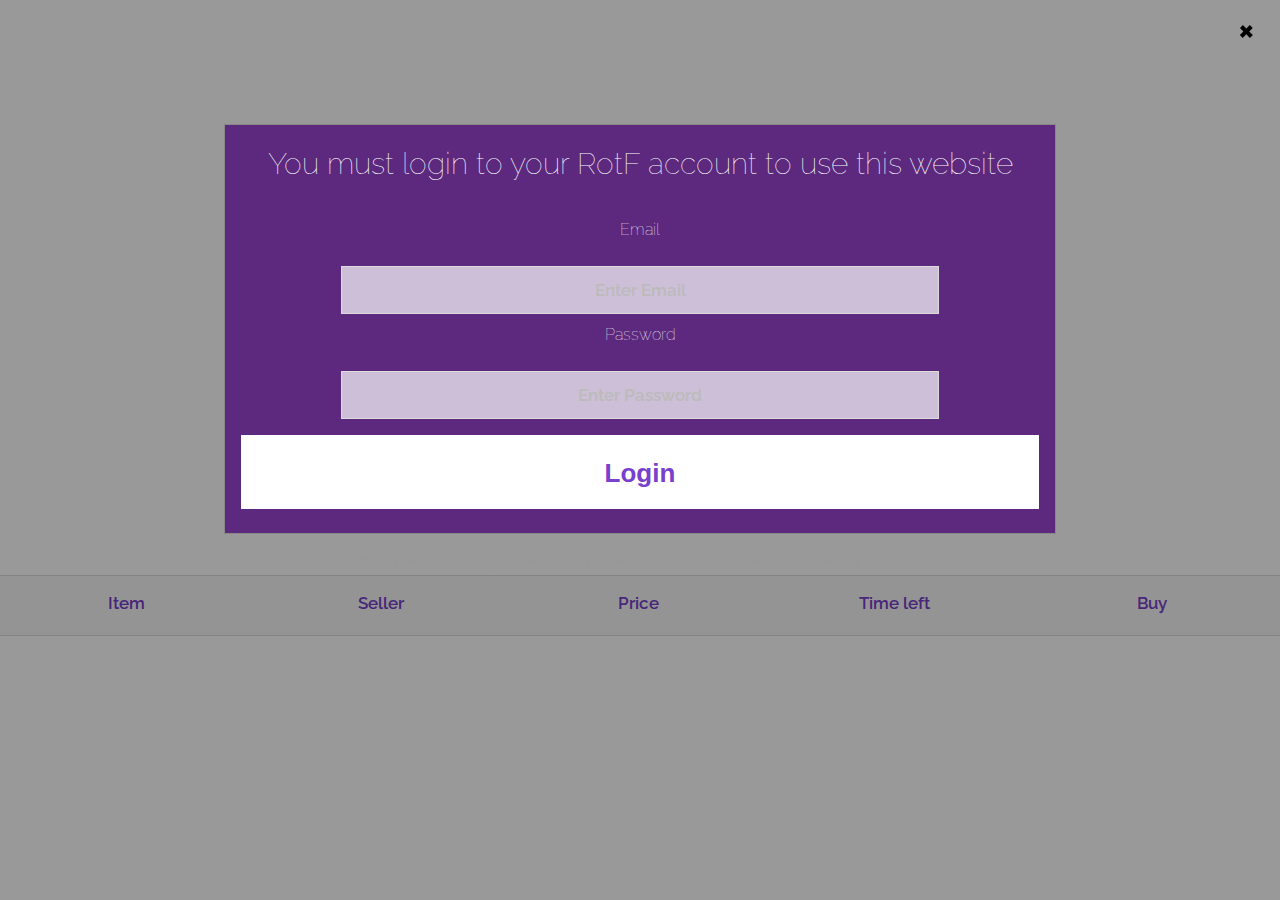
<file: index.html>
<!DOCTYPE html>
<html>
<head>
<title> RotF Market </title>
<link rel="stylesheet" type="text/css" href="main.css">
<link rel="icon" type="image/png" href="favicon.png" id="icon">
<script type="text/javascript" src="main.js"></script>
<meta name="viewport" content="width=device-width, initial-scale=1.0">
<style>
* {
  box-sizing: border-box;
}

/*the container must be positioned relative:*/
.autocomplete {
  position: relative;
  display: inline-block;
}

input {
  border: 1px solid transparent;
  background-color: #f1f1f1;
  padding: 10px;
  font-size: 16px;
  
}

input[type=text] {
  background-color: #f1f1f1;
  width: 100%;
}

input[type=submit] {
  background-color: DodgerBlue;
  color: #fff;
  cursor: pointer;
}

body {

}
.autocomplete-items {
  position: absolute;
  border: 1px solid #d4d4d4;
  border-bottom: none;
  border-top: none;
  z-index: 99;
  /*position the autocomplete items to be the same width as the container:*/
  top: 100%;
  left: 0;
  right: 0;
}
#banner {
  padding: 12em 0 0em 0;
  background-image: url('https://rotf.io/images/banner-blurred.png');
  background-size: cover;
  background-position: top;
  background-attachment: fixed;
  background-repeat: no-repeat;
  text-align: center;
}
#table {
  padding: 0em 0 10em 0;
  background-color: #fff;
  background-size: cover;
  background-position: top;
  background-attachment: fixed;
  background-repeat: no-repeat;
  text-align: center;
  -webkit-overflow-scrolling: touch;
  overflow-x: auto;
}
.button.resultspecial{
    font-size: .7VW; 
    width: 8vw; 
  }
@media 
only screen and (max-width: 760px),
(min-device-width: 768px) and (max-device-width: 1024px)  {

  /* Force table to not be like tables anymore */
  table, thead, tbody, th, td, tr { 
    display: block; 
  }
  #headerrow {
    display: none;
  }
  .button.resultspecial{
    font-size: 4VW; 
    width: 100%;
  }
  
  /* Hide table headers (but not display: none;, for accessibility) */
  thead tr { 
    position: absolute;
    top: -9999px;
    left: -9999px;
  }
  
  tr { border: 1px solid #ccc; }
  
  td { 
    /* Behave  like a "row" */
    border: none;
    border-bottom: 1px solid #eee; 
    position: relative;
    padding-left: 50%; 
  }
  td:before { 
    /* Now like a table header */
    position: absolute;
    /* Top/left values mimic padding */
    top: 6px;
    left: 6px;
    width: 45%; 
    padding-right: 10px; 
    white-space: nowrap;
  }
}
.autocomplete-items div {
  padding: 10px;
  cursor: pointer;
  background-color: #fff;
  color: #000000; 
  border-bottom: 1px solid #d4d4d4; 
}

/*when hovering an item:*/
.autocomplete-items div:hover {
  background-color: #e9e9e9; 
}

/*when navigating through the items using the arrow keys:*/
.autocomplete-active {
  background-color: DodgerBlue !important; 
  color: #ffffff; 
}

/* Full-width input fields */
input[type=text], input[type=password] {
  width: 100%;
  padding: 12px 20px;
  margin: 8px 0;
  display: inline-block;
  border: solid 1px #dbdbdb;
  box-sizing: border-box;
  background: rgba(255, 255, 255, 0.7);
  color: #7840CC;
}


body, input, select, textarea {
  color: #fffdfd;; /*/#fffdfd;*/ 
  font-family: "Raleway", Arial, Helvetica, sans-serif;
  font-size: 13pt;
  font-weight: 600;
  line-height: 1.65;
  text-align: center;
}

/* Set a style for all buttons */
button {
  background-color: #4CAF50;
  color: white;
  padding: 14px 20px;
  margin: 8px 0;
  border: none;
  cursor: pointer;
  width: 100%;
}

button:hover {
  opacity: 0.8;
}
.container {
  padding: 16px;
}

span.psw {
  float: right;
  padding-top: 16px;
}
.button.bannerSpecial {
    font-size: 1.5em;
    background-color: #fff;
    color: #7840CC !important;
}

/* The Modal (background) */
.modal {
  display: none; /* Hidden by default */
  position: fixed; /* Stay in place */
  z-index: 1; /* Sit on top */
  left: 0;
  top: 0;
  width: 100%; /* Full width */
  height: 100%; /* Full height */
  overflow: auto; /* Enable scroll if needed */
  background-color: rgb(0,0,0); /* Fallback color */
  background-color: rgba(0,0,0,0.4); /* Black w/ opacity */
  padding-top: 60px;

}
.loginbutton {
  width: 150px;
  word-wrap: break-word;
}
/* Modal Content/Box */
.modal-content {
  background-color: #5c297e;
  margin: 5% auto 15% auto; /* 5% from the top, 15% from the bottom and centered */
  border: 1px solid #888;
  width: 65%; /* Could be more or less, depending on screen size */
}

/* The Close Button (x) */
.close {
  position: absolute;
  right: 25px;
  top: 0;
  color: #000;
  font-size: 35px;
  font-weight: bold;
}

.close:hover,
.close:focus {
  color: red;
  cursor: pointer;
}

/* Add Zoom Animation */
.animate {
  -webkit-animation: animatezoom 0.6s;
  animation: animatezoom 0.6s
}

@-webkit-keyframes animatezoom {
  from {-webkit-transform: scale(0)} 
  to {-webkit-transform: scale(1)}
}
  
@keyframes animatezoom {
  from {transform: scale(0)} 
  to {transform: scale(1)}
}

/* Change styles for span and cancel button on extra small screens */
@media screen and (max-width: 300px) {
  span.psw {
     display: block;
     float: none;
  }
  .cancelbtn {
     width: 100%;
  }
}
</style>
</head>     
<body>
<section id="banner">
<h1>Auction House Search</h1>
<span class='loginbutton'>
 <!--  <button onclick="document.getElementById('id01').style.display='block'" style="width:auto;" class="button bannerSpecial">Login</button> -->
</span>
<div id="id01" class="modal" style="display: block;">
  
  <form class="modal-content animate">
    <div class="imgcontainer">
      <span onclick="document.getElementById('id01').style.display='none'" class="close" title="Close Modal">&times;</span>
    </div>

    <div class="container" id="loginbox">
      <h2>You must login to your RotF account to use this website</h2>
      <label for="uname" style="font-size: 14; color: #fff; font-weight: 100;!important">Email</label>
      <input type="text" id="email"style="width: 75%" placeholder="Enter Email" name="email" required>

      <label for="psw" style="color: #fff; font-weight: 100; !important">Password</label>
      <input type="password" id="password" style="width: 75%"  placeholder="Enter Password" name="password" required>
        
      <button id='lbutton' type="button" onclick="loginuser(email,password)" class="button bannerSpecial">Login</button>
    </div>

  </form>
</div>
<p>Start typing...</p>


<!--Make sure the form has the autocomplete function switched off:-->
<form autocomplete="off">
  <div class="autocomplete" style="width:300px;">
    <input id="myInput" type="text" name="item" placeholder="Handcannon" style="background-color: #faeafc;">
    <button type="button" id="SearchButton" onclick="searchMarket(item.value)" disabled="true" class="button bannerSpecial">Search</button>
  </div>
</form>
<small id='delay' style="font-weight: 50; font-size: 75%;"><i><em>Items purchased through the Auction House may be delayed up to 2 minutes from time of purchase.</em></i></small>
</section>
<section id="table">
  <div class="table">
    <table style="height: 34px; position: absolute; top: auto;" width="100%" border="0" cellspacing="0" cellpadding="0">
      <tbody id='tablelist'>
        <tr id='headerrow'>
          <td style="width: 130px; height: 60px;"><b>Item</b></td>
          <td style="width: 132px;"><b>Seller</b></td>
          <td id='cost' style="width: 132px; color: #7840CC; font-weight: 600;"><b>Price</b></td>
          <td style="width: 132px;"><b>Time left</b></td>
          <td style="width: 132px;"><b>Buy</b></td>
        </tr>

      </tbody>
    </table>
  </div>
</section>
</body>
</html>
</file>
<file: main.css>
@charset "UTF-8";
@import url(font-awesome.min.css);
@import "https://fonts.googleapis.com/css?family=Raleway:100,300,600";

/* Reset */

	html, body, div, span, applet, object, iframe, h1, h2, h3, h4, h5, h6, p, blockquote, pre, a, abbr, acronym, address, big, cite, code, del, dfn, em, img, ins, kbd, q, s, samp, small, strike, strong, sub, sup, tt, var, b, u, i, center, dl, dt, dd, ol, ul, li, fieldset, form, label, legend, table, caption, tbody, tfoot, thead, tr, th, td, article, aside, canvas, details, embed, figure, figcaption, footer, header, hgroup, menu, nav, output, ruby, section, summary, time, mark, audio, video {
		margin: 0;
		padding: 0;
		border: 0;
		font-size: 100%;
		font: inherit;
		vertical-align: baseline;
	}

	article, aside, details, figcaption, figure, footer, header, hgroup, menu, nav, section {
		display: block;
	}

	body {
		line-height: 1;
	}

	ol, ul {
		list-style: none;
	}

	blockquote, q {
		quotes: none;
	}

	blockquote:before, blockquote:after, q:before, q:after {
		content: '';
		content: none;
	}

	table {
		border-collapse: collapse;
		border-spacing: 0;
	}

	body {
		-webkit-text-size-adjust: none;
	}

/* Box Model */

	*, *:before, *:after {
		-moz-box-sizing: border-box;
		-webkit-box-sizing: border-box;
		box-sizing: border-box;

	}

/* Containers */

	.container {
		margin-left: auto;
		margin-right: auto;
		-ms-overflow-style: none;  /*// IE 10+*/
    	overflow: -moz-scrollbars-none; /* // Firefox*/
	}
	::-webkit-scrollbar { 
    	display: none; /* // Safari and Chrome*/
	}
	.container.\31 25\25 {
		width: 100%;
		max-width: 100em;
		min-width: 80em;
	}

	.container.\37 5\25 {
		width: 60em;
	}

	.container.\35 0\25 {
		width: 40em;
	}

	.container.\32 5\25 {
		width: 20em;
	}

	.container {
		width: 100%;
	}

	@media screen and (max-width: 1680px) {

		.container.\31 25\25 {
			width: 100%;
			max-width: 100em;
			min-width: 80em;
		}

		.container.\37 5\25 {
			width: 60em;
		}

		.container.\35 0\25 {
			width: 40em;
		}

		.container.\32 5\25 {
			width: 20em;
		}

		.container {
			width: 100%;
		}

	}

	@media screen and (max-width: 1280px) {

		.container.\31 25\25 {
			width: 100%;
			max-width: 81.25em;
			min-width: 65em;
		}

		.container.\37 5\25 {
			width: 48.75em;
		}

		.container.\35 0\25 {
			width: 32.5em;
		}

		.container.\32 5\25 {
			width: 16.25em;
		}

		.container {
			width: 100%;
		}

	}

	@media screen and (max-width: 980px) {

		.container.\31 25\25 {
			width: 100%;
			max-width: 112.5%;
			min-width: 90%;
		}

		.container.\37 5\25 {
			width: 67.5%;
		}

		.container.\35 0\25 {
			width: 45%;
		}

		.container.\32 5\25 {
			width: 22.5%;
		}

		.container {
			width: 100%;
		}

	}

	@media screen and (max-width: 736px) {

		.container.\31 25\25 {
			width: 100%;
			max-width: 112.5%;
			min-width: 90%;
		}

		.container.\37 5\25 {
			width: 67.5%;
		}

		.container.\35 0\25 {
			width: 45%;
		}

		.container.\32 5\25 {
			width: 22.5%;
		}

		.container {
			width: 100%;
		}

	}

	@media screen and (max-width: 480px) {

		.container.\31 25\25 {
			width: 100%;
			max-width: 112.5%;
			min-width: 90%;
		}

		.container.\37 5\25 {
			width: 67.5%;
		}

		.container.\35 0\25 {
			width: 45%;
		}

		.container.\32 5\25 {
			width: 22.5%;
		}

		.container {
			width: 100%;
		}

	}

/* Grid */

	.row {
		border-bottom: solid 1px transparent;
		-moz-box-sizing: border-box;
		-webkit-box-sizing: border-box;
		box-sizing: border-box;
	}

	.row > * {
		float: left;
		-moz-box-sizing: border-box;
		-webkit-box-sizing: border-box;
		box-sizing: border-box;
	}

	.row:after, .row:before {
		content: '';
		display: block;
		clear: both;
		height: 0;
	}

	.row.uniform > * > :first-child {
		margin-top: 0;
	}

	.row.uniform > * > :last-child {
		margin-bottom: 0;
	}

	.row.\30 \25 > * {
		padding: 0 0 0 0em;
	}

	.row.\30 \25 {
		margin: 0 0 -1px 0em;
	}

	.row.uniform.\30 \25 > * {
		padding: 0em 0 0 0em;
	}

	.row.uniform.\30 \25 {
		margin: 0em 0 -1px 0em;
	}

	.row > * {
		padding: 0 0 0 2em;
	}

	.row {
		margin: 0 0 -1px -2em;
	}

	.row.uniform > * {
		padding: 2em 0 0 2em;
	}

	.row.uniform {
		margin: -2em 0 -1px -2em;
	}

	.row.\32 00\25 > * {
		padding: 0 0 0 4em;
	}

	.row.\32 00\25 {
		margin: 0 0 -1px -4em;
	}

	.row.uniform.\32 00\25 > * {
		padding: 4em 0 0 4em;
	}

	.row.uniform.\32 00\25 {
		margin: -4em 0 -1px -4em;
	}

	.row.\31 50\25 > * {
		padding: 0 0 0 3em;
	}

	.row.\31 50\25 {
		margin: 0 0 -1px -3em;
	}

	.row.uniform.\31 50\25 > * {
		padding: 3em 0 0 3em;
	}

	.row.uniform.\31 50\25 {
		margin: -3em 0 -1px -3em;
	}

	.row.\35 0\25 > * {
		padding: 0 0 0 1em;
	}

	.row.\35 0\25 {
		margin: 0 0 -1px -1em;
	}

	.row.uniform.\35 0\25 > * {
		padding: 1em 0 0 1em;
	}

	.row.uniform.\35 0\25 {
		margin: -1em 0 -1px -1em;
	}

	.row.\32 5\25 > * {
		padding: 0 0 0 0.5em;
	}

	.row.\32 5\25 {
		margin: 0 0 -1px -0.5em;
	}

	.row.uniform.\32 5\25 > * {
		padding: 0.5em 0 0 0.5em;
	}

	.row.uniform.\32 5\25 {
		margin: -0.5em 0 -1px -0.5em;
	}

	.\31 2u, .\31 2u\24 {
		width: 100%;
		clear: none;
		margin-left: 0;
	}

	.\31 1u, .\31 1u\24 {
		width: 91.6666666667%;
		clear: none;
		margin-left: 0;
	}

	.\31 0u, .\31 0u\24 {
		width: 83.3333333333%;
		clear: none;
		margin-left: 0;
	}

	.\39 u, .\39 u\24 {
		width: 75%;
		clear: none;
		margin-left: 0;
	}

	.\38 u, .\38 u\24 {
		width: 66.6666666667%;
		clear: none;
		margin-left: 0;
	}

	.\37 u, .\37 u\24 {
		width: 58.3333333333%;
		clear: none;
		margin-left: 0;
	}

	.\36 u, .\36 u\24 {
		width: 50%;
		clear: none;
		margin-left: 0;
	}

	.\35 u, .\35 u\24 {
		width: 41.6666666667%;
		clear: none;
		margin-left: 0;
	}

	.\34 u, .\34 u\24 {
		width: 33.3333333333%;
		clear: none;
		margin-left: 0;
	}

	.\33 u, .\33 u\24 {
		width: 25%;
		clear: none;
		margin-left: 0;
	}

	.\32 u, .\32 u\24 {
		width: 16.6666666667%;
		clear: none;
		margin-left: 0;
	}

	.\31 u, .\31 u\24 {
		width: 8.3333333333%;
		clear: none;
		margin-left: 0;
	}

	.\31 2u\24 + *,
	.\31 1u\24 + *,
	.\31 0u\24 + *,
	.\39 u\24 + *,
	.\38 u\24 + *,
	.\37 u\24 + *,
	.\36 u\24 + *,
	.\35 u\24 + *,
	.\34 u\24 + *,
	.\33 u\24 + *,
	.\32 u\24 + *,
	.\31 u\24 + * {
		clear: left;
	}

	.\-11u {
		margin-left: 91.66667%;
	}

	.\-10u {
		margin-left: 83.33333%;
	}

	.\-9u {
		margin-left: 75%;
	}

	.\-8u {
		margin-left: 66.66667%;
	}

	.\-7u {
		margin-left: 58.33333%;
	}

	.\-6u {
		margin-left: 50%;
	}

	.\-5u {
		margin-left: 41.66667%;
	}

	.\-4u {
		margin-left: 33.33333%;
	}

	.\-3u {
		margin-left: 25%;
	}

	.\-2u {
		margin-left: 16.66667%;
	}

	.\-1u {
		margin-left: 8.33333%;
	}

	@media screen and (max-width: 1680px) {

		.row > * {
			padding: 0 0 0 2em;
		}

		.row {
			margin: 0 0 -1px -2em;
		}

		.row.uniform > * {
			padding: 2em 0 0 2em;
		}

		.row.uniform {
			margin: -2em 0 -1px -2em;
		}

		.row.\32 00\25 > * {
			padding: 0 0 0 4em;
		}

		.row.\32 00\25 {
			margin: 0 0 -1px -4em;
		}

		.row.uniform.\32 00\25 > * {
			padding: 4em 0 0 4em;
		}

		.row.uniform.\32 00\25 {
			margin: -4em 0 -1px -4em;
		}

		.row.\31 50\25 > * {
			padding: 0 0 0 3em;
		}

		.row.\31 50\25 {
			margin: 0 0 -1px -3em;
		}

		.row.uniform.\31 50\25 > * {
			padding: 3em 0 0 3em;
		}

		.row.uniform.\31 50\25 {
			margin: -3em 0 -1px -3em;
		}

		.row.\35 0\25 > * {
			padding: 0 0 0 1em;
		}

		.row.\35 0\25 {
			margin: 0 0 -1px -1em;
		}

		.row.uniform.\35 0\25 > * {
			padding: 1em 0 0 1em;
		}

		.row.uniform.\35 0\25 {
			margin: -1em 0 -1px -1em;
		}

		.row.\32 5\25 > * {
			padding: 0 0 0 0.5em;
		}

		.row.\32 5\25 {
			margin: 0 0 -1px -0.5em;
		}

		.row.uniform.\32 5\25 > * {
			padding: 0.5em 0 0 0.5em;
		}

		.row.uniform.\32 5\25 {
			margin: -0.5em 0 -1px -0.5em;
		}

		.\31 2u\28xlarge\29, .\31 2u\24\28xlarge\29 {
			width: 100%;
			clear: none;
			margin-left: 0;
		}

		.\31 1u\28xlarge\29, .\31 1u\24\28xlarge\29 {
			width: 91.6666666667%;
			clear: none;
			margin-left: 0;
		}

		.\31 0u\28xlarge\29, .\31 0u\24\28xlarge\29 {
			width: 83.3333333333%;
			clear: none;
			margin-left: 0;
		}

		.\39 u\28xlarge\29, .\39 u\24\28xlarge\29 {
			width: 75%;
			clear: none;
			margin-left: 0;
		}

		.\38 u\28xlarge\29, .\38 u\24\28xlarge\29 {
			width: 66.6666666667%;
			clear: none;
			margin-left: 0;
		}

		.\37 u\28xlarge\29, .\37 u\24\28xlarge\29 {
			width: 58.3333333333%;
			clear: none;
			margin-left: 0;
		}

		.\36 u\28xlarge\29, .\36 u\24\28xlarge\29 {
			width: 50%;
			clear: none;
			margin-left: 0;
		}

		.\35 u\28xlarge\29, .\35 u\24\28xlarge\29 {
			width: 41.6666666667%;
			clear: none;
			margin-left: 0;
		}

		.\34 u\28xlarge\29, .\34 u\24\28xlarge\29 {
			width: 33.3333333333%;
			clear: none;
			margin-left: 0;
		}

		.\33 u\28xlarge\29, .\33 u\24\28xlarge\29 {
			width: 25%;
			clear: none;
			margin-left: 0;
		}

		.\32 u\28xlarge\29, .\32 u\24\28xlarge\29 {
			width: 16.6666666667%;
			clear: none;
			margin-left: 0;
		}

		.\31 u\28xlarge\29, .\31 u\24\28xlarge\29 {
			width: 8.3333333333%;
			clear: none;
			margin-left: 0;
		}

		.\31 2u\24\28xlarge\29 + *,
		.\31 1u\24\28xlarge\29 + *,
		.\31 0u\24\28xlarge\29 + *,
		.\39 u\24\28xlarge\29 + *,
		.\38 u\24\28xlarge\29 + *,
		.\37 u\24\28xlarge\29 + *,
		.\36 u\24\28xlarge\29 + *,
		.\35 u\24\28xlarge\29 + *,
		.\34 u\24\28xlarge\29 + *,
		.\33 u\24\28xlarge\29 + *,
		.\32 u\24\28xlarge\29 + *,
		.\31 u\24\28xlarge\29 + * {
			clear: left;
		}

		.\-11u\28xlarge\29 {
			margin-left: 91.66667%;
		}

		.\-10u\28xlarge\29 {
			margin-left: 83.33333%;
		}

		.\-9u\28xlarge\29 {
			margin-left: 75%;
		}

		.\-8u\28xlarge\29 {
			margin-left: 66.66667%;
		}

		.\-7u\28xlarge\29 {
			margin-left: 58.33333%;
		}

		.\-6u\28xlarge\29 {
			margin-left: 50%;
		}

		.\-5u\28xlarge\29 {
			margin-left: 41.66667%;
		}

		.\-4u\28xlarge\29 {
			margin-left: 33.33333%;
		}

		.\-3u\28xlarge\29 {
			margin-left: 25%;
		}

		.\-2u\28xlarge\29 {
			margin-left: 16.66667%;
		}

		.\-1u\28xlarge\29 {
			margin-left: 8.33333%;
		}

	}

	@media screen and (max-width: 1280px) {

		.row > * {
			padding: 0 0 0 1.5em;
		}

		.row {
			margin: 0 0 -1px -1.5em;
		}

		.row.uniform > * {
			padding: 1.5em 0 0 1.5em;
		}

		.row.uniform {
			margin: -1.5em 0 -1px -1.5em;
		}

		.row.\32 00\25 > * {
			padding: 0 0 0 3em;
		}

		.row.\32 00\25 {
			margin: 0 0 -1px -3em;
		}

		.row.uniform.\32 00\25 > * {
			padding: 3em 0 0 3em;
		}

		.row.uniform.\32 00\25 {
			margin: -3em 0 -1px -3em;
		}

		.row.\31 50\25 > * {
			padding: 0 0 0 2.25em;
		}

		.row.\31 50\25 {
			margin: 0 0 -1px -2.25em;
		}

		.row.uniform.\31 50\25 > * {
			padding: 2.25em 0 0 2.25em;
		}

		.row.uniform.\31 50\25 {
			margin: -2.25em 0 -1px -2.25em;
		}

		.row.\35 0\25 > * {
			padding: 0 0 0 0.75em;
		}

		.row.\35 0\25 {
			margin: 0 0 -1px -0.75em;
		}

		.row.uniform.\35 0\25 > * {
			padding: 0.75em 0 0 0.75em;
		}

		.row.uniform.\35 0\25 {
			margin: -0.75em 0 -1px -0.75em;
		}

		.row.\32 5\25 > * {
			padding: 0 0 0 0.375em;
		}

		.row.\32 5\25 {
			margin: 0 0 -1px -0.375em;
		}

		.row.uniform.\32 5\25 > * {
			padding: 0.375em 0 0 0.375em;
		}

		.row.uniform.\32 5\25 {
			margin: -0.375em 0 -1px -0.375em;
		}

		.\31 2u\28large\29, .\31 2u\24\28large\29 {
			width: 100%;
			clear: none;
			margin-left: 0;
		}

		.\31 1u\28large\29, .\31 1u\24\28large\29 {
			width: 91.6666666667%;
			clear: none;
			margin-left: 0;
		}

		.\31 0u\28large\29, .\31 0u\24\28large\29 {
			width: 83.3333333333%;
			clear: none;
			margin-left: 0;
		}

		.\39 u\28large\29, .\39 u\24\28large\29 {
			width: 75%;
			clear: none;
			margin-left: 0;
		}

		.\38 u\28large\29, .\38 u\24\28large\29 {
			width: 66.6666666667%;
			clear: none;
			margin-left: 0;
		}

		.\37 u\28large\29, .\37 u\24\28large\29 {
			width: 58.3333333333%;
			clear: none;
			margin-left: 0;
		}

		.\36 u\28large\29, .\36 u\24\28large\29 {
			width: 50%;
			clear: none;
			margin-left: 0;
		}

		.\35 u\28large\29, .\35 u\24\28large\29 {
			width: 41.6666666667%;
			clear: none;
			margin-left: 0;
		}

		.\34 u\28large\29, .\34 u\24\28large\29 {
			width: 33.3333333333%;
			clear: none;
			margin-left: 0;
		}

		.\33 u\28large\29, .\33 u\24\28large\29 {
			width: 25%;
			clear: none;
			margin-left: 0;
		}

		.\32 u\28large\29, .\32 u\24\28large\29 {
			width: 16.6666666667%;
			clear: none;
			margin-left: 0;
		}

		.\31 u\28large\29, .\31 u\24\28large\29 {
			width: 8.3333333333%;
			clear: none;
			margin-left: 0;
		}

		.\31 2u\24\28large\29 + *,
		.\31 1u\24\28large\29 + *,
		.\31 0u\24\28large\29 + *,
		.\39 u\24\28large\29 + *,
		.\38 u\24\28large\29 + *,
		.\37 u\24\28large\29 + *,
		.\36 u\24\28large\29 + *,
		.\35 u\24\28large\29 + *,
		.\34 u\24\28large\29 + *,
		.\33 u\24\28large\29 + *,
		.\32 u\24\28large\29 + *,
		.\31 u\24\28large\29 + * {
			clear: left;
		}

		.\-11u\28large\29 {
			margin-left: 91.66667%;
		}

		.\-10u\28large\29 {
			margin-left: 83.33333%;
		}

		.\-9u\28large\29 {
			margin-left: 75%;
		}

		.\-8u\28large\29 {
			margin-left: 66.66667%;
		}

		.\-7u\28large\29 {
			margin-left: 58.33333%;
		}

		.\-6u\28large\29 {
			margin-left: 50%;
		}

		.\-5u\28large\29 {
			margin-left: 41.66667%;
		}

		.\-4u\28large\29 {
			margin-left: 33.33333%;
		}

		.\-3u\28large\29 {
			margin-left: 25%;
		}

		.\-2u\28large\29 {
			margin-left: 16.66667%;
		}

		.\-1u\28large\29 {
			margin-left: 8.33333%;
		}

	}

	@media screen and (max-width: 980px) {

		.row > * {
			padding: 0 0 0 1.5em;
		}

		.row {
			margin: 0 0 -1px -1.5em;
		}

		.row.uniform > * {
			padding: 1.5em 0 0 1.5em;
		}

		.row.uniform {
			margin: -1.5em 0 -1px -1.5em;
		}

		.row.\32 00\25 > * {
			padding: 0 0 0 3em;
		}

		.row.\32 00\25 {
			margin: 0 0 -1px -3em;
		}

		.row.uniform.\32 00\25 > * {
			padding: 3em 0 0 3em;
		}

		.row.uniform.\32 00\25 {
			margin: -3em 0 -1px -3em;
		}

		.row.\31 50\25 > * {
			padding: 0 0 0 2.25em;
		}

		.row.\31 50\25 {
			margin: 0 0 -1px -2.25em;
		}

		.row.uniform.\31 50\25 > * {
			padding: 2.25em 0 0 2.25em;
		}

		.row.uniform.\31 50\25 {
			margin: -2.25em 0 -1px -2.25em;
		}

		.row.\35 0\25 > * {
			padding: 0 0 0 0.75em;
		}

		.row.\35 0\25 {
			margin: 0 0 -1px -0.75em;
		}

		.row.uniform.\35 0\25 > * {
			padding: 0.75em 0 0 0.75em;
		}

		.row.uniform.\35 0\25 {
			margin: -0.75em 0 -1px -0.75em;
		}

		.row.\32 5\25 > * {
			padding: 0 0 0 0.375em;
		}

		.row.\32 5\25 {
			margin: 0 0 -1px -0.375em;
		}

		.row.uniform.\32 5\25 > * {
			padding: 0.375em 0 0 0.375em;
		}

		.row.uniform.\32 5\25 {
			margin: -0.375em 0 -1px -0.375em;
		}

		.\31 2u\28medium\29, .\31 2u\24\28medium\29 {
			width: 100%;
			clear: none;
			margin-left: 0;
		}

		.\31 1u\28medium\29, .\31 1u\24\28medium\29 {
			width: 91.6666666667%;
			clear: none;
			margin-left: 0;
		}

		.\31 0u\28medium\29, .\31 0u\24\28medium\29 {
			width: 83.3333333333%;
			clear: none;
			margin-left: 0;
		}

		.\39 u\28medium\29, .\39 u\24\28medium\29 {
			width: 75%;
			clear: none;
			margin-left: 0;
		}

		.\38 u\28medium\29, .\38 u\24\28medium\29 {
			width: 66.6666666667%;
			clear: none;
			margin-left: 0;
		}

		.\37 u\28medium\29, .\37 u\24\28medium\29 {
			width: 58.3333333333%;
			clear: none;
			margin-left: 0;
		}

		.\36 u\28medium\29, .\36 u\24\28medium\29 {
			width: 50%;
			clear: none;
			margin-left: 0;
		}

		.\35 u\28medium\29, .\35 u\24\28medium\29 {
			width: 41.6666666667%;
			clear: none;
			margin-left: 0;
		}

		.\34 u\28medium\29, .\34 u\24\28medium\29 {
			width: 33.3333333333%;
			clear: none;
			margin-left: 0;
		}

		.\33 u\28medium\29, .\33 u\24\28medium\29 {
			width: 25%;
			clear: none;
			margin-left: 0;
		}

		.\32 u\28medium\29, .\32 u\24\28medium\29 {
			width: 16.6666666667%;
			clear: none;
			margin-left: 0;
		}

		.\31 u\28medium\29, .\31 u\24\28medium\29 {
			width: 8.3333333333%;
			clear: none;
			margin-left: 0;
		}

		.\31 2u\24\28medium\29 + *,
		.\31 1u\24\28medium\29 + *,
		.\31 0u\24\28medium\29 + *,
		.\39 u\24\28medium\29 + *,
		.\38 u\24\28medium\29 + *,
		.\37 u\24\28medium\29 + *,
		.\36 u\24\28medium\29 + *,
		.\35 u\24\28medium\29 + *,
		.\34 u\24\28medium\29 + *,
		.\33 u\24\28medium\29 + *,
		.\32 u\24\28medium\29 + *,
		.\31 u\24\28medium\29 + * {
			clear: left;
		}

		.\-11u\28medium\29 {
			margin-left: 91.66667%;
		}

		.\-10u\28medium\29 {
			margin-left: 83.33333%;
		}

		.\-9u\28medium\29 {
			margin-left: 75%;
		}

		.\-8u\28medium\29 {
			margin-left: 66.66667%;
		}

		.\-7u\28medium\29 {
			margin-left: 58.33333%;
		}

		.\-6u\28medium\29 {
			margin-left: 50%;
		}

		.\-5u\28medium\29 {
			margin-left: 41.66667%;
		}

		.\-4u\28medium\29 {
			margin-left: 33.33333%;
		}

		.\-3u\28medium\29 {
			margin-left: 25%;
		}

		.\-2u\28medium\29 {
			margin-left: 16.66667%;
		}

		.\-1u\28medium\29 {
			margin-left: 8.33333%;
		}

	}

	@media screen and (max-width: 736px) {

		.row > * {
			padding: 0 0 0 1.25em;
		}

		.row {
			margin: 0 0 -1px -1.25em;
		}

		.row.uniform > * {
			padding: 1.25em 0 0 1.25em;
		}

		.row.uniform {
			margin: -1.25em 0 -1px -1.25em;
		}

		.row.\32 00\25 > * {
			padding: 0 0 0 2.5em;
		}

		.row.\32 00\25 {
			margin: 0 0 -1px -2.5em;
		}

		.row.uniform.\32 00\25 > * {
			padding: 2.5em 0 0 2.5em;
		}

		.row.uniform.\32 00\25 {
			margin: -2.5em 0 -1px -2.5em;
		}

		.row.\31 50\25 > * {
			padding: 0 0 0 1.875em;
		}

		.row.\31 50\25 {
			margin: 0 0 -1px -1.875em;
		}

		.row.uniform.\31 50\25 > * {
			padding: 1.875em 0 0 1.875em;
		}

		.row.uniform.\31 50\25 {
			margin: -1.875em 0 -1px -1.875em;
		}

		.row.\35 0\25 > * {
			padding: 0 0 0 0.625em;
		}

		.row.\35 0\25 {
			margin: 0 0 -1px -0.625em;
		}

		.row.uniform.\35 0\25 > * {
			padding: 0.625em 0 0 0.625em;
		}

		.row.uniform.\35 0\25 {
			margin: -0.625em 0 -1px -0.625em;
		}

		.row.\32 5\25 > * {
			padding: 0 0 0 0.3125em;
		}

		.row.\32 5\25 {
			margin: 0 0 -1px -0.3125em;
		}

		.row.uniform.\32 5\25 > * {
			padding: 0.3125em 0 0 0.3125em;
		}

		.row.uniform.\32 5\25 {
			margin: -0.3125em 0 -1px -0.3125em;
		}

		.\31 2u\28small\29, .\31 2u\24\28small\29 {
			width: 100%;
			clear: none;
			margin-left: 0;
		}

		.\31 1u\28small\29, .\31 1u\24\28small\29 {
			width: 91.6666666667%;
			clear: none;
			margin-left: 0;
		}

		.\31 0u\28small\29, .\31 0u\24\28small\29 {
			width: 83.3333333333%;
			clear: none;
			margin-left: 0;
		}

		.\39 u\28small\29, .\39 u\24\28small\29 {
			width: 75%;
			clear: none;
			margin-left: 0;
		}

		.\38 u\28small\29, .\38 u\24\28small\29 {
			width: 66.6666666667%;
			clear: none;
			margin-left: 0;
		}

		.\37 u\28small\29, .\37 u\24\28small\29 {
			width: 58.3333333333%;
			clear: none;
			margin-left: 0;
		}

		.\36 u\28small\29, .\36 u\24\28small\29 {
			width: 50%;
			clear: none;
			margin-left: 0;
		}

		.\35 u\28small\29, .\35 u\24\28small\29 {
			width: 41.6666666667%;
			clear: none;
			margin-left: 0;
		}

		.\34 u\28small\29, .\34 u\24\28small\29 {
			width: 33.3333333333%;
			clear: none;
			margin-left: 0;
		}

		.\33 u\28small\29, .\33 u\24\28small\29 {
			width: 25%;
			clear: none;
			margin-left: 0;
		}

		.\32 u\28small\29, .\32 u\24\28small\29 {
			width: 16.6666666667%;
			clear: none;
			margin-left: 0;
		}

		.\31 u\28small\29, .\31 u\24\28small\29 {
			width: 8.3333333333%;
			clear: none;
			margin-left: 0;
		}

		.\31 2u\24\28small\29 + *,
		.\31 1u\24\28small\29 + *,
		.\31 0u\24\28small\29 + *,
		.\39 u\24\28small\29 + *,
		.\38 u\24\28small\29 + *,
		.\37 u\24\28small\29 + *,
		.\36 u\24\28small\29 + *,
		.\35 u\24\28small\29 + *,
		.\34 u\24\28small\29 + *,
		.\33 u\24\28small\29 + *,
		.\32 u\24\28small\29 + *,
		.\31 u\24\28small\29 + * {
			clear: left;
		}

		.\-11u\28small\29 {
			margin-left: 91.66667%;
		}

		.\-10u\28small\29 {
			margin-left: 83.33333%;
		}

		.\-9u\28small\29 {
			margin-left: 75%;
		}

		.\-8u\28small\29 {
			margin-left: 66.66667%;
		}

		.\-7u\28small\29 {
			margin-left: 58.33333%;
		}

		.\-6u\28small\29 {
			margin-left: 50%;
		}

		.\-5u\28small\29 {
			margin-left: 41.66667%;
		}

		.\-4u\28small\29 {
			margin-left: 33.33333%;
		}

		.\-3u\28small\29 {
			margin-left: 25%;
		}

		.\-2u\28small\29 {
			margin-left: 16.66667%;
		}

		.\-1u\28small\29 {
			margin-left: 8.33333%;
		}

	}

	@media screen and (max-width: 480px) {

		.row > * {
			padding: 0 0 0 1.25em;
		}

		.row {
			margin: 0 0 -1px -1.25em;
		}

		.row.uniform > * {
			padding: 1.25em 0 0 1.25em;
		}

		.row.uniform {
			margin: -1.25em 0 -1px -1.25em;
		}

		.row.\32 00\25 > * {
			padding: 0 0 0 2.5em;
		}

		.row.\32 00\25 {
			margin: 0 0 -1px -2.5em;
		}

		.row.uniform.\32 00\25 > * {
			padding: 2.5em 0 0 2.5em;
		}

		.row.uniform.\32 00\25 {
			margin: -2.5em 0 -1px -2.5em;
		}

		.row.\31 50\25 > * {
			padding: 0 0 0 1.875em;
		}

		.row.\31 50\25 {
			margin: 0 0 -1px -1.875em;
		}

		.row.uniform.\31 50\25 > * {
			padding: 1.875em 0 0 1.875em;
		}

		.row.uniform.\31 50\25 {
			margin: -1.875em 0 -1px -1.875em;
		}

		.row.\35 0\25 > * {
			padding: 0 0 0 0.625em;
		}

		.row.\35 0\25 {
			margin: 0 0 -1px -0.625em;
		}

		.row.uniform.\35 0\25 > * {
			padding: 0.625em 0 0 0.625em;
		}

		.row.uniform.\35 0\25 {
			margin: -0.625em 0 -1px -0.625em;
		}

		.row.\32 5\25 > * {
			padding: 0 0 0 0.3125em;
		}

		.row.\32 5\25 {
			margin: 0 0 -1px -0.3125em;
		}

		.row.uniform.\32 5\25 > * {
			padding: 0.3125em 0 0 0.3125em;
		}

		.row.uniform.\32 5\25 {
			margin: -0.3125em 0 -1px -0.3125em;
		}

		.\31 2u\28xsmall\29, .\31 2u\24\28xsmall\29 {
			width: 100%;
			clear: none;
			margin-left: 0;
		}

		.\31 1u\28xsmall\29, .\31 1u\24\28xsmall\29 {
			width: 91.6666666667%;
			clear: none;
			margin-left: 0;
		}

		.\31 0u\28xsmall\29, .\31 0u\24\28xsmall\29 {
			width: 83.3333333333%;
			clear: none;
			margin-left: 0;
		}

		.\39 u\28xsmall\29, .\39 u\24\28xsmall\29 {
			width: 75%;
			clear: none;
			margin-left: 0;
		}

		.\38 u\28xsmall\29, .\38 u\24\28xsmall\29 {
			width: 66.6666666667%;
			clear: none;
			margin-left: 0;
		}

		.\37 u\28xsmall\29, .\37 u\24\28xsmall\29 {
			width: 58.3333333333%;
			clear: none;
			margin-left: 0;
		}

		.\36 u\28xsmall\29, .\36 u\24\28xsmall\29 {
			width: 50%;
			clear: none;
			margin-left: 0;
		}

		.\35 u\28xsmall\29, .\35 u\24\28xsmall\29 {
			width: 41.6666666667%;
			clear: none;
			margin-left: 0;
		}

		.\34 u\28xsmall\29, .\34 u\24\28xsmall\29 {
			width: 33.3333333333%;
			clear: none;
			margin-left: 0;
		}

		.\33 u\28xsmall\29, .\33 u\24\28xsmall\29 {
			width: 25%;
			clear: none;
			margin-left: 0;
		}

		.\32 u\28xsmall\29, .\32 u\24\28xsmall\29 {
			width: 16.6666666667%;
			clear: none;
			margin-left: 0;
		}

		.\31 u\28xsmall\29, .\31 u\24\28xsmall\29 {
			width: 8.3333333333%;
			clear: none;
			margin-left: 0;
		}

		.\31 2u\24\28xsmall\29 + *,
		.\31 1u\24\28xsmall\29 + *,
		.\31 0u\24\28xsmall\29 + *,
		.\39 u\24\28xsmall\29 + *,
		.\38 u\24\28xsmall\29 + *,
		.\37 u\24\28xsmall\29 + *,
		.\36 u\24\28xsmall\29 + *,
		.\35 u\24\28xsmall\29 + *,
		.\34 u\24\28xsmall\29 + *,
		.\33 u\24\28xsmall\29 + *,
		.\32 u\24\28xsmall\29 + *,
		.\31 u\24\28xsmall\29 + * {
			clear: left;
		}

		.\-11u\28xsmall\29 {
			margin-left: 91.66667%;
		}

		.\-10u\28xsmall\29 {
			margin-left: 83.33333%;
		}

		.\-9u\28xsmall\29 {
			margin-left: 75%;
		}

		.\-8u\28xsmall\29 {
			margin-left: 66.66667%;
		}

		.\-7u\28xsmall\29 {
			margin-left: 58.33333%;
		}

		.\-6u\28xsmall\29 {
			margin-left: 50%;
		}

		.\-5u\28xsmall\29 {
			margin-left: 41.66667%;
		}

		.\-4u\28xsmall\29 {
			margin-left: 33.33333%;
		}

		.\-3u\28xsmall\29 {
			margin-left: 25%;
		}

		.\-2u\28xsmall\29 {
			margin-left: 16.66667%;
		}

		.\-1u\28xsmall\29 {
			margin-left: 8.33333%;
		}

	}

/* Basic */

	@-ms-viewport {
		width: device-width;
	}

	body {
		-ms-overflow-style: scrollbar;
	}

	@media screen and (max-width: 480px) {

		html, body {
			min-width: 320px;
		}

	}

	body {
		background: #fff;
	}

		body.is-loading *, body.is-loading *:before, body.is-loading *:after {
			-moz-animation: none !important;
			-webkit-animation: none !important;
			-ms-animation: none !important;
			animation: none !important;
			-moz-transition: none !important;
			-webkit-transition: none !important;
			-ms-transition: none !important;
			transition: none !important;
		}

/* Type */

	body, input, select, textarea {
		color: #fffdfd;
		font-family: "Raleway", Arial, Helvetica, sans-serif;
		font-size: 13pt;
		font-weight: 300;
		line-height: 1.65;
	}

		@media screen and (max-width: 1680px) {

			body, input, select, textarea {
				font-size: 11pt;
			}

		}

		@media screen and (max-width: 1280px) {

			body, input, select, textarea {
				font-size: 11pt;
			}

		}

		@media screen and (max-width: 980px) {

			body, input, select, textarea {
				font-size: 12pt;
			}

		}

		@media screen and (max-width: 736px) {

			body, input, select, textarea {
				font-size: 12pt;
			}

		}

		@media screen and (max-width: 480px) {

			body, input, select, textarea {
				font-size: 12pt;
			}

		}

	a {
		color: #7840CC;
		text-decoration: underline;
	}

		a:hover {
			text-decoration: none;
		}

	strong, b {
		color: #7840CC;
		font-weight: 600;
	}

	em, i {
		font-style: italic;
	}

	p {
		margin: 0 0 2em 0;
	}

	h1, h2, h3, h4, h5, h6 {
		color: #fff;
		font-weight: 300;
		line-height: 1.5;
		margin: 0 0 1em 0;
	}

		h1 a, h2 a, h3 a, h4 a, h5 a, h6 a {
			color: inherit;
			text-decoration: none;
		}

	h2 {
		font-size: 1.75em;
		font-weight: 100;
	}

	h3 {
		font-size: 1.35em;
	}

	h4 {
		font-size: 1.1em;
	}

	h5 {
		font-size: 0.9em;
	}

	h6 {
		font-size: 0.7em;
	}

	sub {
		font-size: 0.8em;
		position: relative;
		top: 0.5em;
	}

	sup {
		font-size: 0.8em;
		position: relative;
		top: -0.5em;
	}

	blockquote {
		border-left: solid 4px #dbdbdb;
		font-style: italic;
		margin: 0 0 2em 0;
		padding: 0.5em 0 0.5em 2em;
	}

	code {
		background: rgba(144, 144, 144, 0.075);
		border-radius: 0;
		border: solid 1px #dbdbdb;
		font-family: "Courier New", monospace;
		font-size: 0.9em;
		margin: 0 0.25em;
		padding: 0.25em 0.65em;
	}

	pre {
		-webkit-overflow-scrolling: touch;
		font-family: "Courier New", monospace;
		font-size: 0.9em;
		margin: 0 0 2em 0;
	}

		pre code {
			display: block;
			line-height: 1.75;
			padding: 1em 1.5em;
			overflow-x: auto;
		}

	hr {
		border: 0;
		border-bottom: solid 1px #dbdbdb;
		margin: 2em 0;
	}

		hr.major {
			margin: 3em 0;
		}

	.align-left {
		text-align: left;
	}

	.align-center {
		text-align: center;
	}

	.align-right {
		text-align: right;
	}

	.inner {
		max-width: 75em;
		margin: 0 auto;
	}

		@media screen and (max-width: 1280px) {

			.inner {
				max-width: 90%;
			}

		}

		@media screen and (max-width: 480px) {

			.inner {
				max-width: 85%;
			}

		}

/* Section/Articteste */

	section.special, article.special {
		text-align: center;
	}

		section.special article, article.special article {
			text-align: left;
		}

	section.wrapper, article.wrapper {
		padding: 6em 0;
	}

		section.wrapper header, article.wrapper header {
			margin-bottom: 4em;
		}

			section.wrapper header h2, article.wrapper header h2 {
				font-size: 2.75em;
				margin: 0 0 .5em 0;
			}

			section.wrapper header p, article.wrapper header p {
				font-size: 1em;
			}

		section.wrapper article header, article.wrapper article header {
			margin: 0;
		}

		section.wrapper.style1, article.wrapper.style1 {
			background: #7039BB;
			color: #c8b8e0;
		}

			section.wrapper.style1 header h2, article.wrapper.style1 header h2 {
				color: #fff;
			}

			section.wrapper.style1 header p, article.wrapper.style1 header p {
				color: #c8b8e0;
			}

			section.wrapper.style1 h3, article.wrapper.style1 h3 {
				color: #FFF;
			}

		@media screen and (max-width: 980px) {

			section.wrapper, article.wrapper {
				padding: 2em 0;
			}

		}

		@media screen and (max-width: 736px) {

			section.wrapper header, article.wrapper header {
				margin-bottom: 2em;
			}

				section.wrapper header h2, article.wrapper header h2 {
					font-size: 2em;
				}

				section.wrapper header p, article.wrapper header p {
					font-size: .9em;
				}

		}

		@media screen and (max-width: 480px) {

			section.wrapper, article.wrapper {
				text-align: center;
			}

				section.wrapper article, article.wrapper article {
					text-align: center;
				}

		}

	header p {
		color: #bbb;
		position: relative;
		margin: 0 0 1.5em 0;
	}

	header h2 + p {
		font-size: 1.25em;
		margin-top: -1em;
	}

	header h3 + p {
		font-size: 1.1em;
		margin-top: -0.8em;
	}

	header h4 + p,
	header h5 + p,
	header h6 + p {
		font-size: 0.9em;
		margin-top: -0.6em;
	}

/* Flex */

	.flex {
		display: -ms-flexbox;
		-ms-flex-wrap: wrap;
		-ms-flex-pack: justify;
		display: -moz-flex;
		display: -webkit-flex;
		display: -ms-flex;
		display: flex;
		-moz-flex-wrap: wrap;
		-webkit-flex-wrap: wrap;
		-ms-flex-wrap: wrap;
		flex-wrap: wrap;
		-moz-justify-content: space-between;
		-webkit-justify-content: space-between;
		-ms-justify-content: space-between;
		justify-content: space-between;
	}

		.flex.flex-2 article {
			width: 47%;
		}

		.flex.flex-3 article {
			position: relative;
			width: 28%;
		}

			.flex.flex-3 article:before {
				content: '';
				position: absolute;
				width: 100%;
				height: 100%;
				right: -2em;
				top: 0;
				border-right: 1px solid #dbdbdb;
				pointer-events: none;
			}

			.flex.flex-3 article:last-child:before {
				border: none;
			}

		.flex.flex-4 .box {
			width: 21%;
		}

		@media screen and (max-width: 980px) {

			.flex.flex-2 article {
				width: 100%;
				margin-bottom: 3em;
			}

				.flex.flex-2 article:last-child {
					margin-bottom: 0;
				}

			.flex.flex-3 {
				-moz-flex-direction: column;
				-webkit-flex-direction: column;
				-ms-flex-direction: column;
				flex-direction: column;
			}

				.flex.flex-3 article {
					width: 100%;
					border-bottom: 1px solid #dbdbdb;
					padding-bottom: 2.5em;
					margin-bottom: 3em;
				}

					.flex.flex-3 article:last-child {
						border: none;
						padding-bottom: 0;
						margin: 0 0 1em 0;
					}

					.flex.flex-3 article:before {
						display: none;
					}

			.flex.flex-4 .box {
				width: 47%;
			}

		}

		@media screen and (max-width: 480px) {

			.flex.flex-4 .box {
				width: 100%;
			}

		}

/* Form */

	form {
		margin: 0 0 2em 0;
	}

	label {
		color: #e88b00;
		display: block;
		font-size: 0.9em;
		font-weight: 600;
		margin: 0 0 1em 0;
	}

	input[type="text"],
	input[type="password"],
	input[type="email"],
	input[type="tel"],
	select,
	textarea {
		-moz-appearance: none;
		-webkit-appearance: none;
		-ms-appearance: none;
		appearance: none;
		background: rgba(144, 144, 144, 0.075);
		border-radius: 0;
		border: none;
		border: solid 1px #dbdbdb;
		color: inherit;
		display: block;
		outline: 0;
		padding: 0 1em;
		text-decoration: none;
		width: 100%;
	}

		input[type="text"]:invalid,
		input[type="password"]:invalid,
		input[type="email"]:invalid,
		input[type="tel"]:invalid,
		select:invalid,
		textarea:invalid {
			box-shadow: none;
		}

		input[type="text"]:focus,
		input[type="password"]:focus,
		input[type="email"]:focus,
		input[type="tel"]:focus,
		select:focus,
		textarea:focus {
			border-color: #7840CC;
			box-shadow: 0 0 0 1px #7840CC;
		}

	.select-wrapper {
		text-decoration: none;
		display: block;
		position: relative;
	}

		.select-wrapper:before {
			content: "";
			-moz-osx-font-smoothing: grayscale;
			-webkit-font-smoothing: antialiased;
			font-family: FontAwesome;
			font-style: normal;
			font-weight: normal;
			text-transform: none !important;
		}

		.select-wrapper:before {
			color: #dbdbdb;
			display: block;
			height: 2.75em;
			line-height: 2.75em;
			pointer-events: none;
			position: absolute;
			right: 0;
			text-align: center;
			top: 0;
			width: 2.75em;
		}

		.select-wrapper select::-ms-expand {
			display: none;
		}

	input[type="text"],
	input[type="password"],
	input[type="email"],
	select {
		height: 2.75em;
	}

	textarea {
		padding: 0.75em 1em;
	}

	input[type="checkbox"],
	input[type="radio"] {
		-moz-appearance: none;
		-webkit-appearance: none;
		-ms-appearance: none;
		appearance: none;
		display: block;
		float: left;
		margin-right: -2em;
		opacity: 0;
		width: 1em;
		z-index: -1;
	}

		input[type="checkbox"] + label,
		input[type="radio"] + label {
			text-decoration: none;
			color: #9a9a9a;
			cursor: pointer;
			display: inline-block;
			font-size: 1em;
			font-weight: 300;
			padding-left: 2.4em;
			padding-right: 0.75em;
			position: relative;
		}

			input[type="checkbox"] + label:before,
			input[type="radio"] + label:before {
				-moz-osx-font-smoothing: grayscale;
				-webkit-font-smoothing: antialiased;
				font-family: FontAwesome;
				font-style: normal;
				font-weight: normal;
				text-transform: none !important;
			}

			input[type="checkbox"] + label:before,
			input[type="radio"] + label:before {
				background: rgba(144, 144, 144, 0.075);
				border-radius: 0;
				border: solid 1px #dbdbdb;
				content: '';
				display: inline-block;
				height: 1.65em;
				left: 0;
				line-height: 1.58125em;
				position: absolute;
				text-align: center;
				top: 0;
				width: 1.65em;
			}

		input[type="checkbox"]:checked + label:before,
		input[type="radio"]:checked + label:before {
			background: #5a5a5a;
			border-color: #5a5a5a;
			color: #ffffff;
			content: '\f00c';
		}

		input[type="checkbox"]:focus + label:before,
		input[type="radio"]:focus + label:before {
			border-color: #7840CC;
			box-shadow: 0 0 0 1px #7840CC;
		}

	input[type="checkbox"] + label:before {
		border-radius: 0;
	}

	input[type="radio"] + label:before {
		border-radius: 100%;
	}

	::-webkit-input-placeholder {
		color: #bbb !important;
		opacity: 1.0;
	}

	:-moz-placeholder {
		color: #bbb !important;
		opacity: 1.0;
	}

	::-moz-placeholder {
		color: #bbb !important;
		opacity: 1.0;
	}

	:-ms-input-placeholder {
		color: #bbb !important;
		opacity: 1.0;
	}

	.formerize-placeholder {
		color: #bbb !important;
		opacity: 1.0;
	}

/* Box */

	.box {
		border: solid 1px #dbdbdb;
		margin-bottom: 2em;
		padding: 1.5em;
	}

		.box > :last-child,
		.box > :last-child > :last-child,
		.box > :last-child > :last-child > :last-child {
			margin-bottom: 0;
		}

		.box.alt {
			border: 0;
			border-radius: 0;
			padding: 0;
		}

		.box.person {
			border: solid 1px rgba(255, 255, 255, 0.25);
			padding: 3em 1.5em;
			min-width: 25%;
		}

			.box.person h3 {
				margin: 0;
			}

			.box.person .image {
				margin-bottom: 1em;
			}

				.box.person .image img {
					max-width: 100%;
				}

/* Icon */

	.icon {
		text-decoration: none;
		border-bottom: none;
		position: relative;
	}

		.icon:before {
			-moz-osx-font-smoothing: grayscale;
			-webkit-font-smoothing: antialiased;
			font-family: FontAwesome;
			font-style: normal;
			font-weight: normal;
			text-transform: none !important;
		}

		.icon > .label {
			display: none;
		}

/* Image */

	.image {
		border-radius: 0;
		border: 0;
		display: inline-block;
		position: relative;
	}

		.image img {
			border-radius: 0;
			display: block;
		}

		.image.left, .image.right {
			max-width: 40%;
		}

			.image.left img, .image.right img {
				width: 100%;
			}

		.image.round img {
			border-radius: 100%;
		}

		.image.left {
			float: left;
			padding: 0 1.5em 1em 0;
			top: 0.25em;
		}

		.image.right {
			float: right;
			padding: 0 0 1em 1.5em;
			top: 0.25em;
		}

		.image.fit {
			display: block;
			margin: 0 0 2em 0;
			width: 100%;
		}

			.image.fit img {
				width: 100%;
			}

		.image.main {
			display: block;
			margin: 0 0 3em 0;
			width: 100%;
		}

			.image.main img {
				width: 100%;
			}

/* List */

	ol {
		list-style: decimal;
		margin: 0 0 2em 0;
		padding-left: 1.25em;
	}

		ol li {
			padding-left: 0.25em;
		}

	ul {
		list-style: disc;
		margin: 0 0 2em 0;
		padding-left: 1em;
	}

		ul li {
			padding-left: 0.5em;
		}

		ul.alt {
			list-style: none;
			padding-left: 0;
		}

			ul.alt li {
				border-top: solid 1px #dbdbdb;
				padding: 0.5em 0;
			}

				ul.alt li:first-child {
					border-top: 0;
					padding-top: 0;
				}

		ul.icons {
			cursor: default;
			list-style: none;
			padding-left: 0;
		}

			ul.icons li {
				display: inline-block;
				padding: 0 1em 0 0;
			}

				ul.icons li:last-child {
					padding-right: 0;
				}

				ul.icons li .icon:before {
					font-size: 2em;
				}

		ul.actions {
			cursor: default;
			list-style: none;
			padding-left: 0;
		}

			ul.actions li {
				display: inline-block;
				padding: 0 1em 0 0;
				vertical-align: middle;
			}

				ul.actions li:last-child {
					padding-right: 0;
				}

			ul.actions.small li {
				padding: 0 0.5em 0 0;
			}

			ul.actions.vertical li {
				display: block;
				padding: 1em 0 0 0;
			}

				ul.actions.vertical li:first-child {
					padding-top: 0;
				}

				ul.actions.vertical li > * {
					margin-bottom: 0;
				}

			ul.actions.vertical.small li {
				padding: 0.5em 0 0 0;
			}

				ul.actions.vertical.small li:first-child {
					padding-top: 0;
				}

			ul.actions.fit {
				display: table;
				margin-left: -1em;
				padding: 0;
				table-layout: fixed;
				width: calc(100% + 1em);
			}

				ul.actions.fit li {
					display: table-cell;
					padding: 0 0 0 1em;
				}

					ul.actions.fit li > * {
						margin-bottom: 0;
					}

				ul.actions.fit.small {
					margin-left: -0.5em;
					width: calc(100% + 0.5em);
				}

					ul.actions.fit.small li {
						padding: 0 0 0 0.5em;
					}

			@media screen and (max-width: 480px) {

				ul.actions {
					margin: 0 0 2em 0;
				}

					ul.actions li {
						padding: 1em 0 0 0;
						display: block;
						text-align: center;
						width: 100%;
					}

						ul.actions li:first-child {
							padding-top: 0;
						}

						ul.actions li > * {
							width: 100%;
							margin: 0 !important;
						}

							ul.actions li > *.icon:before {
								margin-left: -2em;
							}

					ul.actions.small li {
						padding: 0.5em 0 0 0;
					}

						ul.actions.small li:first-child {
							padding-top: 0;
						}

			}

	dl {
		margin: 0 0 2em 0;
	}

		dl dt {
			display: block;
			font-weight: 600;
			margin: 0 0 1em 0;
		}

		dl dd {
			margin-left: 2em;
		}

/* Table */

	.table-wrapper {
		-webkit-overflow-scrolling: touch;
		overflow-x: auto;
	}

	table {
		margin: 0 0 2em 0;
		width: 100%;
	}

		table tbody tr {
			border: solid 1px #dbdbdb;
			border-left: 0;
			border-right: 0;
		}

			table tbody tr:nth-child(2n + 1) {
				background-color: rgba(144, 144, 144, 0.075);
			}

		table td {
			padding: 0.75em 0.75em;
		}

		table th {
			color: #555;
			font-size: 0.9em;
			font-weight: 600;
			padding: 0 0.75em 0.75em 0.75em;
			text-align: left;
		}

		table thead {
			border-bottom: solid 2px #dbdbdb;
		}

		table tfoot {
			border-top: solid 2px #dbdbdb;
		}

		table.alt {
			border-collapse: separate;
		}

			table.alt tbody tr td {
				border: solid 1px #dbdbdb;
				border-left-width: 0;
				border-top-width: 0;
			}

				table.alt tbody tr td:first-child {
					border-left-width: 1px;
				}

			table.alt tbody tr:first-child td {
				border-top-width: 1px;
			}

			table.alt thead {
				border-bottom: 0;
			}

			table.alt tfoot {
				border-top: 0;
			}

/* Button */

	input[type="submit"],
	input[type="reset"],
	input[type="button"],
	button,
	.button {
		-moz-appearance: none;
		-webkit-appearance: none;
		-ms-appearance: none;
		appearance: none;
		-moz-transition: background-color 0.2s ease-in-out, color 0.2s ease-in-out;
		-webkit-transition: background-color 0.2s ease-in-out, color 0.2s ease-in-out;
		-ms-transition: background-color 0.2s ease-in-out, color 0.2s ease-in-out;
		transition: background-color 0.2s ease-in-out, color 0.2s ease-in-out;
		background-color: #5a5a5a;
		border-radius: 0;
		border: 0;
		color: #ffffff !important;
		cursor: pointer;
		display: inline-block;
		font-weight: 600;
		height: 2.85em;
		line-height: 2.95em;
		padding: 0 1.5em;
		text-align: center;
		text-decoration: none;
		white-space: nowrap;
	}

		input[type="submit"]:hover,
		input[type="reset"]:hover,
		input[type="button"]:hover,
		button:hover,
		.button:hover {
			background-color: #676767;
		}

		input[type="submit"]:active,
		input[type="reset"]:active,
		input[type="button"]:active,
		button:active,
		.button:active {
			background-color: #4d4d4d;
		}

		input[type="submit"].icon,
		input[type="reset"].icon,
		input[type="button"].icon,
		button.icon,
		.button.icon {
			padding-left: 1.35em;
		}

			input[type="submit"].icon:before,
			input[type="reset"].icon:before,
			input[type="button"].icon:before,
			button.icon:before,
			.button.icon:before {
				margin-right: 0.5em;
			}

		input[type="submit"].fit,
		input[type="reset"].fit,
		input[type="button"].fit,
		button.fit,
		.button.fit {
			display: block;
			margin: 0 0 1em 0;
			width: 100%;
		}

		input[type="submit"].small,
		input[type="reset"].small,
		input[type="button"].small,
		button.small,
		.button.small {
			font-size: 0.8em;
		}

		input[type="submit"].big,
		input[type="reset"].big,
		input[type="button"].big,
		button.big,
		.button.big {
			font-size: 1.35em;
		}

		input[type="submit"].alt,
		input[type="reset"].alt,
		input[type="button"].alt,
		button.alt,
		.button.alt {
			background-color: transparent;
			box-shadow: inset 0 0 0 2px #dbdbdb;
			color: #555 !important;
		}

			input[type="submit"].alt:hover,
			input[type="reset"].alt:hover,
			input[type="button"].alt:hover,
			button.alt:hover,
			.button.alt:hover {
				background-color: rgba(144, 144, 144, 0.075);
			}

			input[type="submit"].alt:active,
			input[type="reset"].alt:active,
			input[type="button"].alt:active,
			button.alt:active,
			.button.alt:active {
				background-color: rgba(144, 144, 144, 0.2);
			}

			input[type="submit"].alt.icon:before,
			input[type="reset"].alt.icon:before,
			input[type="button"].alt.icon:before,
			button.alt.icon:before,
			.button.alt.icon:before {
				color: #bbb;
			}

		input[type="submit"].special,
		input[type="reset"].special,
		input[type="button"].special,
		button.special,
		.button.special {
			background-color: #7840CC;
			color: #ffffff !important;
		}

			input[type="submit"].special:hover,
			input[type="reset"].special:hover,
			input[type="button"].special:hover,
			button.special:hover,
			.button.special:hover {
				background-color: #8C56DD;
			}

			input[type="submit"].special:active,
			input[type="reset"].special:active,
			input[type="button"].special:active,
			button.special:active,
			.button.special:active {
				background-color: #662EBA;
			}

		input[type="submit"].disabled, input[type="submit"]:disabled,
		input[type="reset"].disabled,
		input[type="reset"]:disabled,
		input[type="button"].disabled,
		input[type="button"]:disabled,
		button.disabled,
		button:disabled,
		.button.disabled,
		.button:disabled {
			background-color: #9a9a9a !important;
			box-shadow: inset 0 -0.15em 0 0 rgba(154,154,154, 0.15);
			color: #fff !important;
			cursor: default;
			opacity: 1;
		}
        
        .button.bannerSpecial {
            font-size: 1.5em;
            background-color: #fff;
            color: #7840CC !important;
        }
        .button.bannerSpecial:hover {
            background-color: #c0c5ce;
        }
        .button.bannerSpecial:active {
            background-color: #a6aebc;
        }

		@media screen and (max-width: 480px) {

			input[type="submit"],
			input[type="reset"],
			input[type="button"],
			button,
			.button {
				padding: 0;
				width: 100%;
			}

		}

/* Header */

	.subpage {
		padding-top: 44px;
	}

		.subpage #header {
			background: #7840CC;
			top: 0;
			height: 44px;
			line-height: 44px;
			position: fixed;
		}

	#header {
		color: #d8bfff;
		cursor: default;
		height: 3.25em;
		left: 0;
		line-height: 3.25em;
		position: absolute;
		text-align: right;
		top: 4em;
		width: 100%;
		z-index: 10001;
	}

		#header .inner {
			margin: 0 auto;
			position: relative;
		}

		#header .logo {
			color: #f5efff;
			display: inline-block;
			font-weight: 600;
			height: inherit;
			left: 0;
			line-height: inherit;
			margin: 0;
			padding: 0;
			position: absolute;
			top: 0;
			font-size: 1em;
		}

		#header a {
			-moz-transition: color 0.2s ease-in-out;
			-webkit-transition: color 0.2s ease-in-out;
			-ms-transition: color 0.2s ease-in-out;
			transition: color 0.2s ease-in-out;
			display: inline-block;
			padding: 0 0.75em;
			color: inherit;
			text-decoration: none;
			font-size: .8em;
		}

			#header a:hover {
				color: #ffffff;
			}

			#header a:last-child {
				padding-right: 0;
			}

			#header a.navPanelToggle {
				display: none;
				text-decoration: none;
				height: 4em;
				width: 4em;
				z-index: 10003;
			}

				#header a.navPanelToggle .fa {
					font-size: 1.25em;
				}

				@media screen and (max-width: 980px) {

					#header a.navPanelToggle {
						display: inline-block;
					}

				}

			@media screen and (max-width: 736px) {

				#header a {
					padding: 0 0.5em;
				}

			}

	@media screen and (max-width: 980px) {

		#header {
			top: 3em;
			height: 44px;
			line-height: 44px;
		}

	}

	@media screen and (max-width: 736px) {

		#header {
			top: 2em;
		}

	}

	@media screen and (max-width: 480px) {

		#header {
			top: 1em;
			min-width: 320px;
		}

	}

/* Nav */

	@media screen and (max-width: 980px) {

		#nav {
			display: none;
		}

	}

	#navPanel {
		-moz-transform: translatex(20em);
		-webkit-transform: translatex(20em);
		-ms-transform: translatex(20em);
		transform: translatex(20em);
		-moz-transition: -moz-transform 0.2s ease-in-out, visibility 0.2s ease-in-out;
		-webkit-transition: -webkit-transform 0.2s ease-in-out, visibility 0.2s ease-in-out;
		-ms-transition: -ms-transform 0.2s ease-in-out, visibility 0.2s ease-in-out;
		transition: transform 0.2s ease-in-out, visibility 0.2s ease-in-out;
		-webkit-overflow-scrolling: touch;
		visibility: hidden;
		overflow-y: auto;
		position: fixed;
		right: 0;
		top: 0;
		background: #7840CC;
		color: #d4e0ef;
		height: 100%;
		max-width: 80%;
		width: 20em;
		padding: 0.5em 1.25em;
		z-index: 10003;
	}

		#navPanel.visible {
			-moz-transform: translatex(0);
			-webkit-transform: translatex(0);
			-ms-transform: translatex(0);
			transform: translatex(0);
			box-shadow: 0 0 1.5em 0 rgba(0, 0, 0, 0.2);
			visibility: visible;
		}

		#navPanel a:not(.close) {
			border-top: solid 1px rgba(255, 255, 255, 0.25);
			color: #d4e0ef;
			font-weight: 600;
			display: block;
			padding: 0.75em 0;
			text-decoration: none;
			font-weight: 300;
		}

			#navPanel a:not(.close):first-child {
				border: none;
			}

		#navPanel .close {
			text-decoration: none;
			-moz-transition: color 0.2s ease-in-out;
			-webkit-transition: color 0.2s ease-in-out;
			-ms-transition: color 0.2s ease-in-out;
			transition: color 0.2s ease-in-out;
			-webkit-tap-highlight-color: transparent;
			border: 0;
			color: #d4e0ef;
			cursor: pointer;
			display: block;
			height: 4em;
			padding-right: 1.25em;
			position: absolute;
			right: 0;
			text-align: right;
			top: 0;
			vertical-align: middle;
			width: 5em;
		}

			#navPanel .close:before {
				-moz-osx-font-smoothing: grayscale;
				-webkit-font-smoothing: antialiased;
				font-family: FontAwesome;
				font-style: normal;
				font-weight: normal;
				text-transform: none !important;
				content: '\f00d';
				width: 3em;
				height: 3em;
				line-height: 3em;
				display: block;
				position: absolute;
				right: 0;
				top: 0;
				text-align: center;
			}

			#navPanel .close:hover {
				color: inherit;
			}

/* Notification */

    #notification {
        position: static;
        top: 0;
        width: 100%;
        height: 2.5em;
        background-color: #9F3ED3;
    }
    
        #notification p.notification {
            text-align: center;
            color: #fff;
            margin-top: 0px;
            padding-top: 5px;
        }

/* Banner */

	#banner {
		padding: 12em 0 10em 0;
		background-image: url('../../images/banner.png');
		background-size: cover;
		background-position: top;
		background-attachment: fixed;
		background-repeat: no-repeat;
		text-align: center;
		/*border-top: 2.5em solid #5385c1;*/
	}
    
		#banner h1 {
			font-size: 3.5em;
			font-weight: 100;
			color: #fff;
			line-height: 1em;
			margin: 0 0 0.5em 0;
			padding: 0;
		}

		#banner p {
			font-size: 1em;
			color: rgba(255, 255, 255, 0.55);
			margin-bottom: 1.75em;
		}

		@media only screen and (min-device-width: 768px) and (max-device-width: 1024px) and (orientation: landscape) {

			#banner {
				background-attachment: scroll;
			}

		}

		@media screen and (max-width: 1280px) {

			#banner {
				padding: 10em 2em 8em 2em;
			}

		}

		@media screen and (max-width: 980px) {

			#banner {
				background-attachment: scroll;
			}

		}

		@media screen and (max-width: 736px) {

			#banner {
				padding: 8em 1.5em 6em 1.5em;
			}

				#banner h1 {
					font-size: 2.5em;
				}

				#banner p {
					font-size: .9em;
				}

		}

		@media screen and (max-width: 480px) {

			#banner {
				padding: 6em 1.5em 4em 1.5em;
			}

		}

/* Footer */

	#footer .inner {
		border-top: 1px solid #dbdbdb;
		padding-top: 3em;
	}

	#footer .copyright {
		color: #bbb;
		font-size: 0.8em;
		margin: 0 0 2em 0;
		padding: 0;
	}

		#footer .copyright a {
			color: #bbb;
			text-decoration: none;
		}

			#footer .copyright a:hover {
				color: #bbb;
				text-decoration: underline;
			}

	#footer ul.icons li .icon {
		font-size: 0.58em;
	}

	@media screen and (max-width: 736px) {

		#footer .inner {
			padding-top: 2em;
		}

		#footer .copyright {
			-ms-flex-order: 2;
			-moz-order: 2;
			-webkit-order: 2;
			-ms-order: 2;
			order: 2;
		}

		#footer ul {
			-ms-flex-order: 1;
			-moz-order: 1;
			-webkit-order: 1;
			-ms-order: 1;
			order: 1;
		}

		#footer .flex {
			-moz-flex-direction: column;
			-webkit-flex-direction: column;
			-ms-flex-direction: column;
			flex-direction: column;
			text-align: center;
		}

	}
</file>
